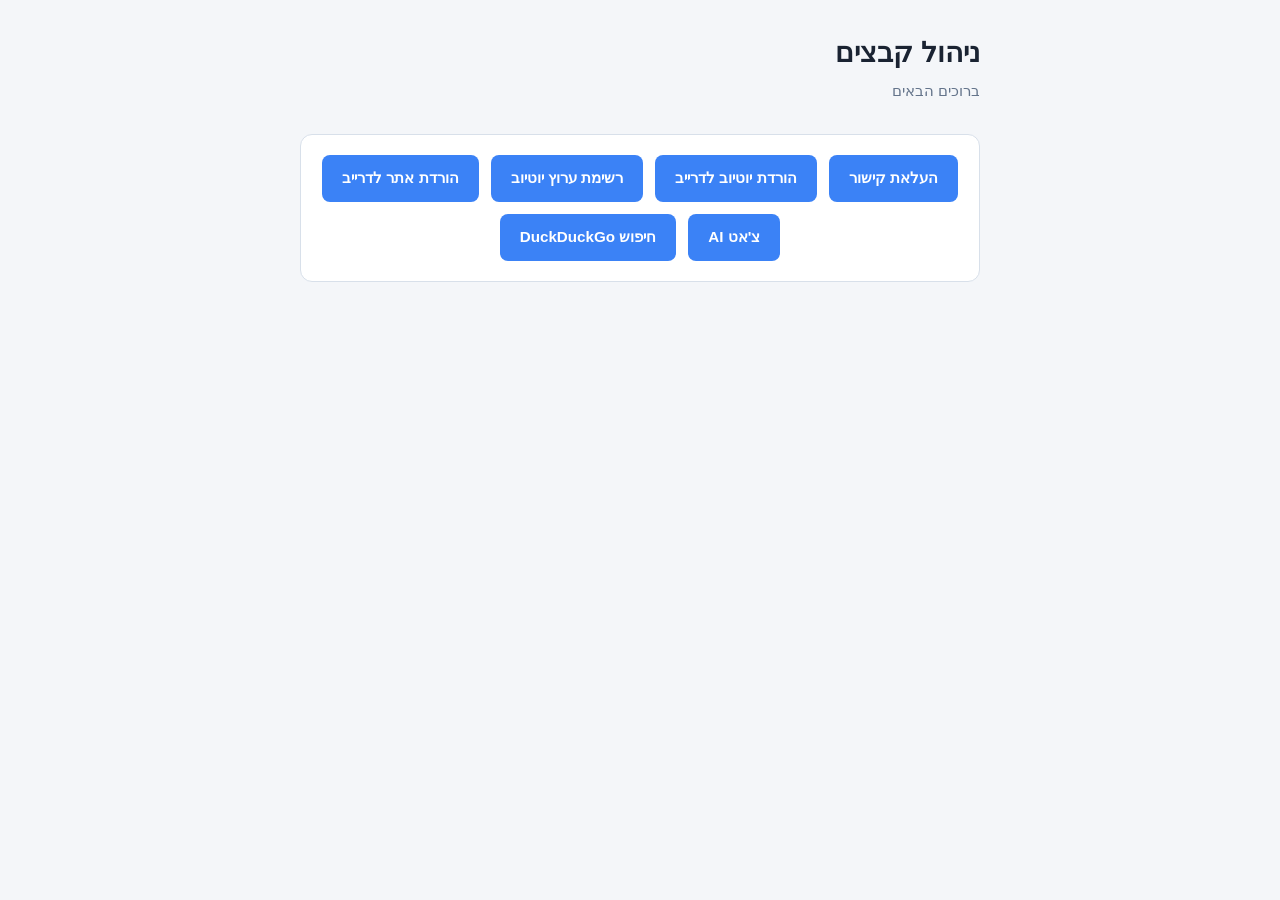
<file: index.html>
<!DOCTYPE html>
<html lang="he" dir="rtl">
<head>
    <meta charset="UTF-8">
    <meta name="viewport" content="width=device-width, initial-scale=1.0">
    <title>ניהול קבצים</title>
    <link rel="stylesheet" href="style.css">
</head>
<body>
    <div class="container">
        <header>
            <h1>ניהול קבצים</h1>
            <p>ברוכים הבאים</p>
        </header>

        <section class="card home-actions">
            <a class="home-link" href="server/link/">העלאת קישור</a>
            <a class="home-link" href="server/youtube/">הורדת יוטיוב לדרייב</a>
            <a class="home-link" href="server/youtube-list/">רשימת ערוץ יוטיוב</a>
            <a class="home-link" href="server/website/">הורדת אתר לדרייב</a>
            <a class="home-link" href="server/groq-chat/">צ'אט AI</a>
            <a class="home-link" href="server/duckduckgo-search/">חיפוש DuckDuckGo</a>
        </section>
    </div>
</body>
</html>
</file>
<file: style.css>
:root {
    color-scheme: light dark;
    --bg: #0f1419;
    --surface: #1a2332;
    --surface-hover: #243044;
    --border: #2d3a4f;
    --text: #e7ecf3;
    --muted: #8b9cb3;
    --accent: #3b82f6;
    --accent-hover: #2563eb;
    --success: #22c55e;
    --error: #ef4444;
    --radius: 12px;
}

@media (prefers-color-scheme: light) {
    :root {
        --bg: #f4f6f9;
        --surface: #ffffff;
        --surface-hover: #f0f4f8;
        --border: #d8e0ea;
        --text: #1a2332;
        --muted: #64748b;
    }
}

* {
    box-sizing: border-box;
    margin: 0;
    padding: 0;
}

body {
    font-family: "Segoe UI", Tahoma, Arial, sans-serif;
    background: var(--bg);
    color: var(--text);
    min-height: 100vh;
    line-height: 1.5;
}

.container {
    max-width: 720px;
    margin: 0 auto;
    padding: 2rem 1.25rem 3rem;
}

header {
    margin-bottom: 2rem;
}

header h1 {
    font-size: 1.75rem;
    font-weight: 700;
    margin-bottom: 0.35rem;
}

header p {
    color: var(--muted);
    font-size: 0.95rem;
}

.card {
    background: var(--surface);
    border: 1px solid var(--border);
    border-radius: var(--radius);
    padding: 1.25rem;
    margin-bottom: 1.25rem;
}

.card h2 {
    font-size: 1rem;
    font-weight: 600;
    margin-bottom: 1rem;
}

.upload-form {
    display: flex;
    flex-direction: column;
    gap: 0.75rem;
}

.field-label {
    font-size: 0.9rem;
    color: var(--muted);
}

.form-option {
    display: flex;
    align-items: center;
    gap: 0.5rem;
    font-size: 0.95rem;
    cursor: pointer;
}

.form-option input[type="checkbox"] {
    width: 1rem;
    height: 1rem;
    accent-color: var(--accent);
}

.upload-row {
    display: flex;
    gap: 0.75rem;
}

input[type="url"],
input[type="text"],
input[type="password"],
input[type="file"],
select,
textarea {
    flex: 1;
    min-width: 0;
    width: 100%;
    padding: 0.75rem 1rem;
    border: 1px solid var(--border);
    border-radius: 8px;
    background: var(--bg);
    color: var(--text);
    font-size: 0.95rem;
    outline: none;
    transition: border-color 0.15s;
    font-family: inherit;
    resize: vertical;
}

select {
    cursor: pointer;
}

input[type="url"]:focus,
input[type="text"]:focus,
input[type="password"]:focus,
select:focus,
textarea:focus {
    border-color: var(--accent);
}

button {
    padding: 0.75rem 1.25rem;
    border: none;
    border-radius: 8px;
    background: var(--accent);
    color: #fff;
    font-size: 0.95rem;
    font-weight: 600;
    cursor: pointer;
    white-space: nowrap;
    transition: background 0.15s, opacity 0.15s;
}

button:hover:not(:disabled) {
    background: var(--accent-hover);
}

button:disabled {
    opacity: 0.55;
    cursor: not-allowed;
}

.toast {
    padding: 0.85rem 1rem;
    border-radius: 8px;
    margin-bottom: 1.25rem;
    font-size: 0.9rem;
    display: none;
}

.toast.visible {
    display: block;
}

.toast.success {
    background: color-mix(in srgb, var(--success) 15%, transparent);
    border: 1px solid color-mix(in srgb, var(--success) 40%, transparent);
    color: var(--success);
}

.toast.error {
    background: color-mix(in srgb, var(--error) 15%, transparent);
    border: 1px solid color-mix(in srgb, var(--error) 40%, transparent);
    color: var(--error);
}

.response-section.hidden {
    display: none;
}

.hidden,
[hidden] {
    display: none !important;
}

.file-picker {
    display: flex;
    align-items: center;
    justify-content: center;
    width: 100%;
    min-height: 3rem;
    padding: 0.75rem 1rem;
    border: 1px dashed var(--border);
    border-radius: 8px;
    background: var(--bg);
    color: var(--text);
    font-size: 0.95rem;
    cursor: pointer;
    transition: border-color 0.15s, background 0.15s;
}

.file-picker:hover {
    border-color: var(--accent);
    background: var(--surface-hover);
}

.file-picker input[type="file"] {
    display: none;
}

.file-name {
    color: var(--muted);
    font-size: 0.85rem;
    min-height: 1.25rem;
}

.response-section.success {
    border-color: color-mix(in srgb, var(--success) 40%, var(--border));
}

.response-section.error {
    border-color: color-mix(in srgb, var(--error) 40%, var(--border));
}

.response-status {
    font-size: 0.9rem;
    font-weight: 600;
    margin-bottom: 0.75rem;
}

.response-section.success .response-status {
    color: var(--success);
}

.response-section.error .response-status {
    color: var(--error);
}

.response-body {
    padding: 1rem;
    border-radius: 8px;
    background: var(--bg);
    border: 1px solid var(--border);
    font-family: Consolas, "Courier New", monospace;
    font-size: 0.85rem;
    white-space: pre-wrap;
    word-break: break-word;
    overflow-x: auto;
}

.home-actions {
    display: flex;
    justify-content: center;
    gap: 0.75rem;
    flex-wrap: wrap;
}

.home-link {
    display: inline-block;
    padding: 0.75rem 1.25rem;
    border-radius: 8px;
    background: var(--accent);
    color: #fff;
    font-size: 0.95rem;
    font-weight: 600;
    text-decoration: none;
    transition: background 0.15s;
}

.home-link:hover {
    background: var(--accent-hover);
}

@media (max-width: 540px) {
    .upload-row {
        flex-direction: column;
    }

    button,
    .home-link {
        width: 100%;
        text-align: center;
    }
}
</file>
